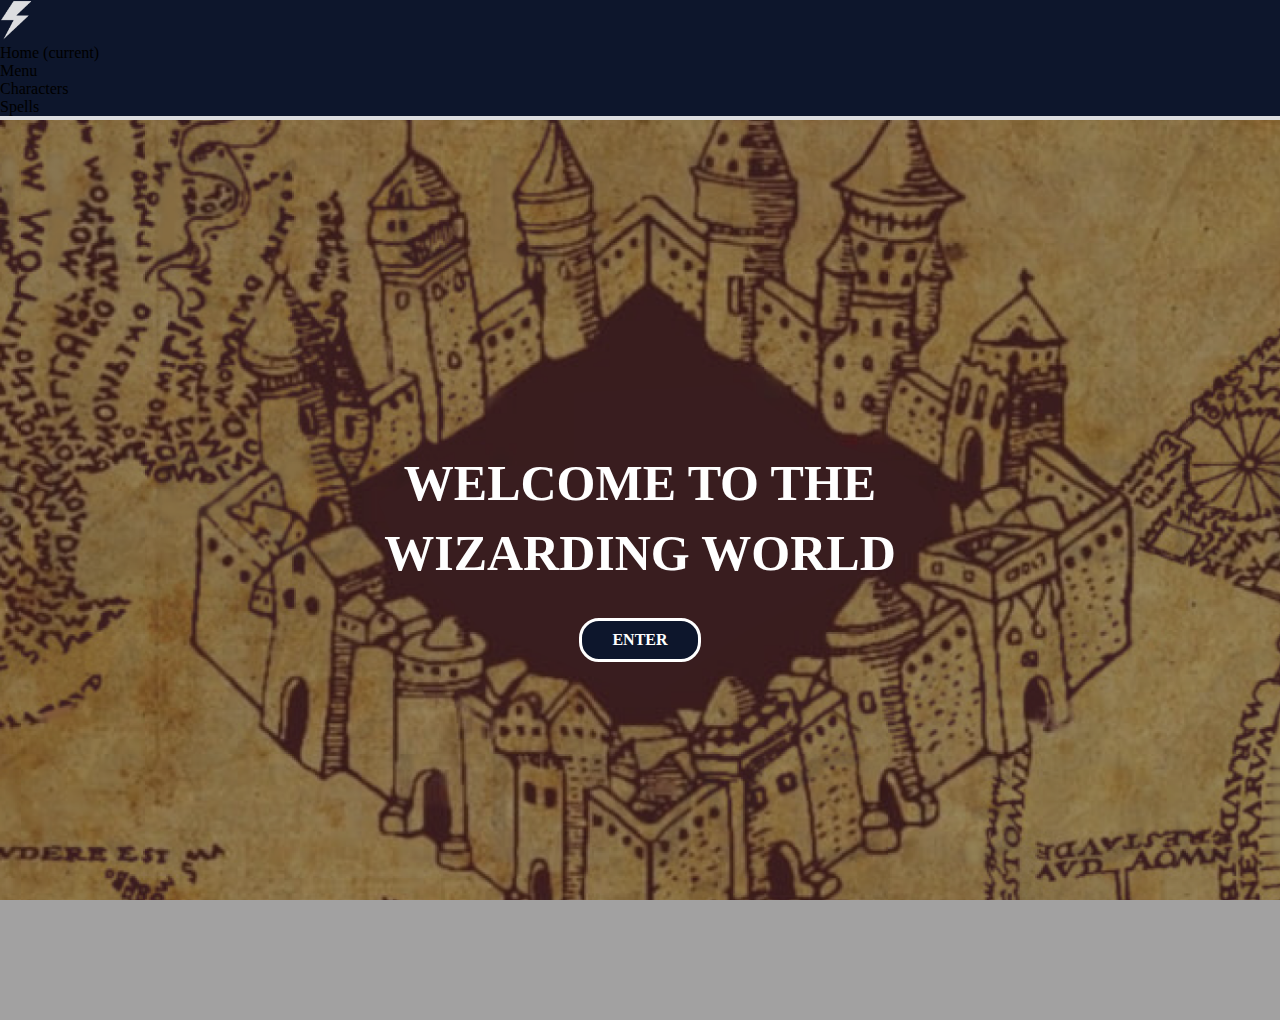
<file: index.html>
<!DOCTYPE html>
<html lang="en">
  <head>
    <meta charset="UTF-8" />
    <meta http-equiv="X-UA-Compatible" content="IE=edge" />
    <meta name="viewport" content="width=device-width, initial-scale=1.0" />
    <link
      rel="stylesheet"
      href="https://cdn.jsdelivr.net/npm/bootstrap@4.6.2/dist/css/bootstrap.min.css"
      integrity="sha384-xOolHFLEh07PJGoPkLv1IbcEPTNtaed2xpHsD9ESMhqIYd0nLMwNLD69Npy4HI+N"
      crossorigin="anonymous"
    />
    <script src="https://code.jquery.com/jquery-3.6.0.min.js"></script>

    <link rel="stylesheet" href="./reset.css" />
    <link rel="stylesheet" href="./style.css" />
    <title>Welcome to the wizarding world</title>
  </head>
  <body>
    <nav class="navbar navbar-expand-lg navbar-dark">
      <a class="navbar-brand" href="./index.html">
        <img src="./assets/images/harrypotter-logo.png" height="40" alt="" />
      </a>
      <button
        class="navbar-toggler"
        type="button"
        data-toggle="collapse"
        data-target="#navbarSupportedContent"
        aria-controls="navbarSupportedContent"
        aria-expanded="false"
        aria-label="Toggle navigation"
      >
        <span class="navbar-toggler-icon"></span>
      </button>

      <div class="collapse navbar-collapse" id="navbarSupportedContent">
        <ul class="navbar-nav ml-auto">
          <li class="nav-item active">
            <a class="nav-link" href="#"
              >Home <span class="sr-only">(current)</span></a
            >
          </li>
          <li class="nav-item">
            <a class="nav-link" href="./menu.html">Menu</a>
          </li>
          <li class="nav-item">
            <a class="nav-link" href="./characters.html">Characters</a>
          </li>
          <li class="nav-item">
            <a class="nav-link" href="./spells.html">Spells</a>
          </li>
        </ul>
        <!--<div class="search">
          <form class="search-bar" action="">
            <input id="userInput" type="text" placeholder="search" name="search" />
            <button type="submit">
              <img id="search" src="./assets/images/search_white.png" />
            </button>
          </form>
        </div>
      </div>-->
    </nav>
    <article id="main">
      <div class="welcome">
        <h1 id="welcome-msg">WELCOME TO THE <br />WIZARDING WORLD</h1>
        <a href="./menu.html"><button id="enter">ENTER</button></a>
      </div>
    </article>

    <script
      src="https://cdn.jsdelivr.net/npm/jquery@3.5.1/dist/jquery.slim.min.js"
      integrity="sha384-DfXdz2htPH0lsSSs5nCTpuj/zy4C+OGpamoFVy38MVBnE+IbbVYUew+OrCXaRkfj"
      crossorigin="anonymous"
    ></script>
    <script
      src="https://cdn.jsdelivr.net/npm/bootstrap@4.6.2/dist/js/bootstrap.bundle.min.js"
      integrity="sha384-Fy6S3B9q64WdZWQUiU+q4/2Lc9npb8tCaSX9FK7E8HnRr0Jz8D6OP9dO5Vg3Q9ct"
      crossorigin="anonymous"
    ></script>
    <script src="./script.js"></script>
  </body>
</html>
</file>
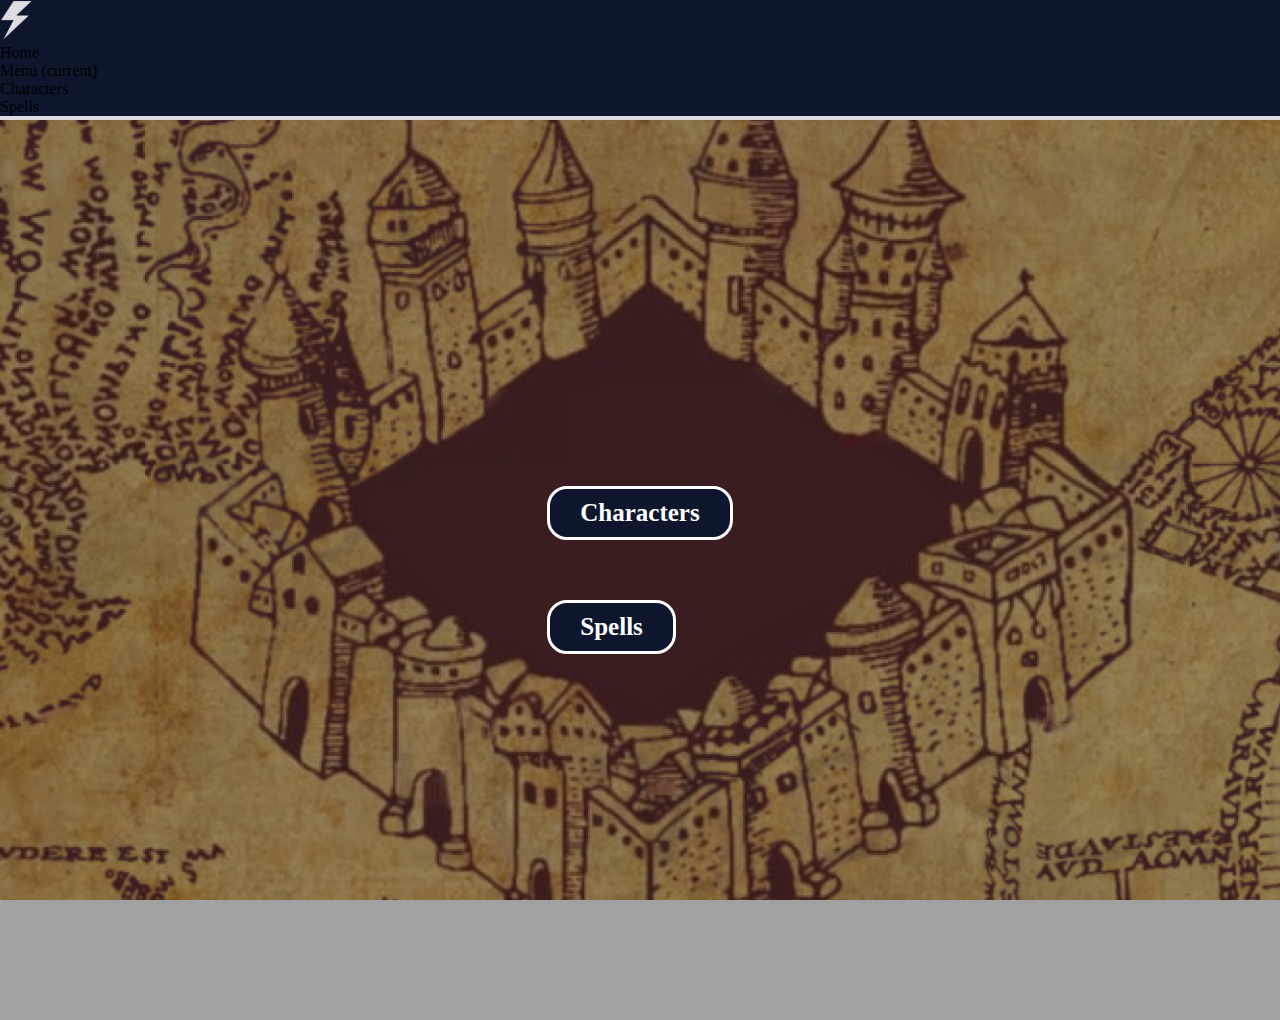
<file: menu.html>
<!DOCTYPE html>
<html lang="en">
  <head>
    <meta charset="UTF-8" />
    <meta http-equiv="X-UA-Compatible" content="IE=edge" />
    <meta name="viewport" content="width=device-width, initial-scale=1.0" />
    <link
      rel="stylesheet"
      href="https://cdn.jsdelivr.net/npm/bootstrap@4.6.2/dist/css/bootstrap.min.css"
      integrity="sha384-xOolHFLEh07PJGoPkLv1IbcEPTNtaed2xpHsD9ESMhqIYd0nLMwNLD69Npy4HI+N"
      crossorigin="anonymous"
    />
    <script src="https://code.jquery.com/jquery-3.6.0.min.js"></script>

    <link rel="stylesheet" href="./reset.css" />
    <link rel="stylesheet" href="./style.css" />
    <title>Welcome to the wizarding world</title>
  </head>
  <body>
    <nav class="navbar navbar-expand-lg navbar-dark">
      <a class="navbar-brand" href="./index.html">
        <img src="./assets/images/harrypotter-logo.png" height="40" alt="" />
      </a>
      <button
        class="navbar-toggler"
        type="button"
        data-toggle="collapse"
        data-target="#navbarSupportedContent"
        aria-controls="navbarSupportedContent"
        aria-expanded="false"
        aria-label="Toggle navigation"
      >
        <span class="navbar-toggler-icon"></span>
      </button>

      <div class="collapse navbar-collapse" id="navbarSupportedContent">
        <ul class="navbar-nav ml-auto">
          <li class="nav-item">
            <a class="nav-link" href="./index.html">Home</a>
          </li>
          <li class="nav-item active">
            <a class="nav-link" href="./menu.html"
              >Menu <span class="sr-only">(current)</span></a
            >
          </li>
          <li class="nav-item">
            <a class="nav-link" href="./characters.html">Characters</a>
          </li>
          <li class="nav-item">
            <a class="nav-link" href="#">Spells</a>
          </li>
        </ul>
        <!--<div class="search">
          <form class="search-bar" action="">
            <input id="userInput" type="text" placeholder="search" name="search" />
            <button type="submit">
              <img id="search" src="./assets/images/search_white.png" />
            </button>
          </form>
        </div>
      </div>-->
    </nav>
    <article id="menu">
      <ul class="menu-choices text-center">
        <li>
          <a href="./characters.html"><button id="enter">Characters</button></a>
        </li>
        <li>
          <a href="./spells.html"><button id="enter">Spells</button></a>
        </li>
      </ul>
    </article>

    <script
      src="https://cdn.jsdelivr.net/npm/jquery@3.5.1/dist/jquery.slim.min.js"
      integrity="sha384-DfXdz2htPH0lsSSs5nCTpuj/zy4C+OGpamoFVy38MVBnE+IbbVYUew+OrCXaRkfj"
      crossorigin="anonymous"
    ></script>
    <script
      src="https://cdn.jsdelivr.net/npm/bootstrap@4.6.2/dist/js/bootstrap.bundle.min.js"
      integrity="sha384-Fy6S3B9q64WdZWQUiU+q4/2Lc9npb8tCaSX9FK7E8HnRr0Jz8D6OP9dO5Vg3Q9ct"
      crossorigin="anonymous"
    ></script>
    <script src="./script.js"></script>
  </body>
</html>
</file>
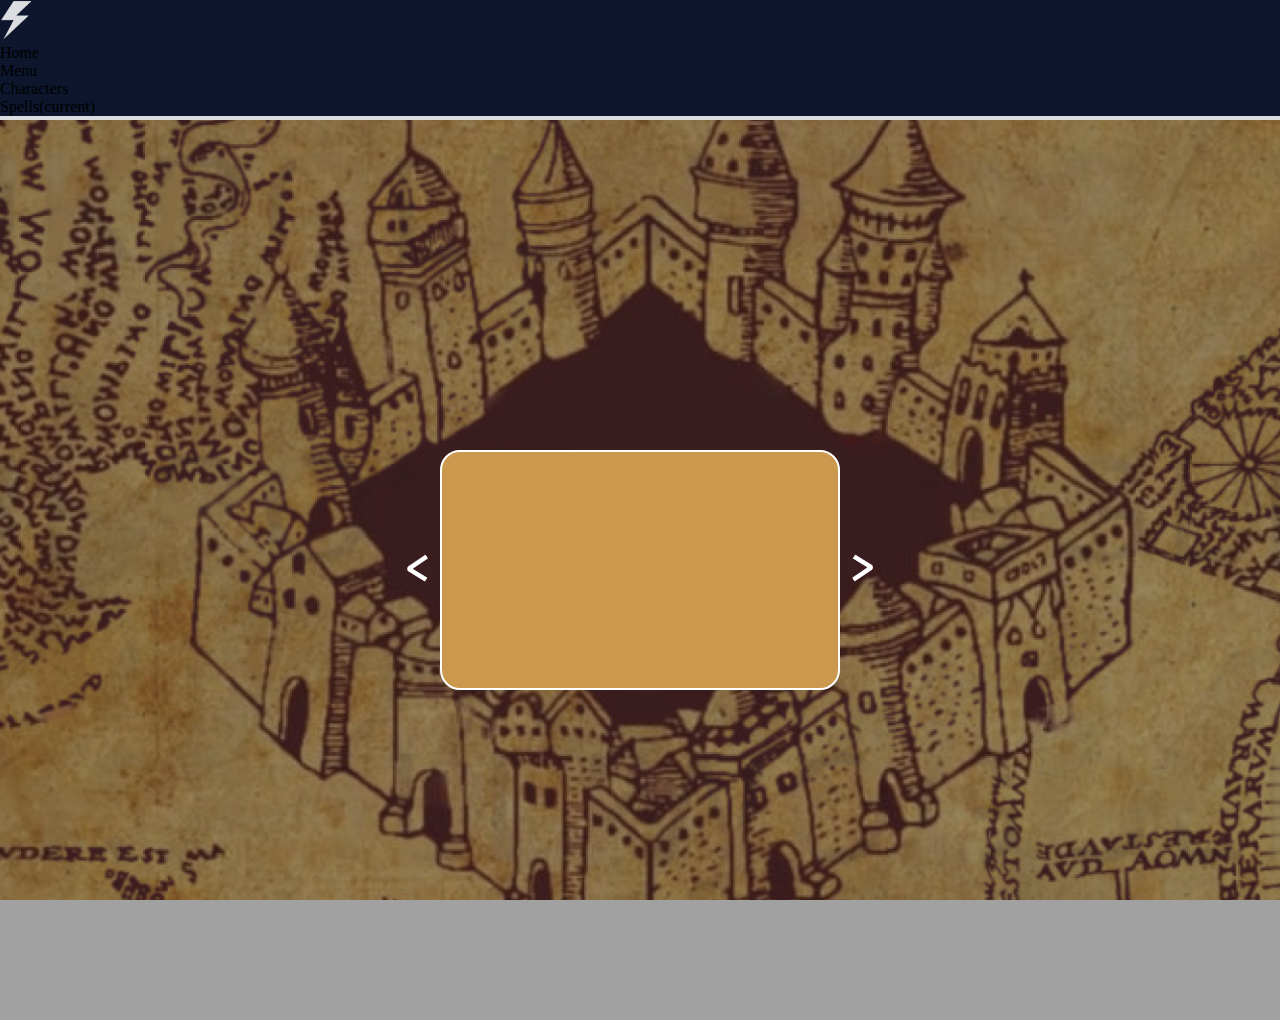
<file: spells.html>
<!DOCTYPE html>
<html lang="en">
  <head>
    <meta charset="UTF-8" />
    <meta http-equiv="X-UA-Compatible" content="IE=edge" />
    <meta name="viewport" content="width=device-width, initial-scale=1.0" />
    <link
      rel="stylesheet"
      href="https://cdn.jsdelivr.net/npm/bootstrap@4.6.2/dist/css/bootstrap.min.css"
      integrity="sha384-xOolHFLEh07PJGoPkLv1IbcEPTNtaed2xpHsD9ESMhqIYd0nLMwNLD69Npy4HI+N"
      crossorigin="anonymous"
    />
   <script src="https://code.jquery.com/jquery-3.6.0.min.js"></script>
    <link rel="stylesheet" href="./reset.css" />
    <link rel="stylesheet" href="./style.css" />
    <title>Welcome to the wizarding world</title>
  </head>
  <body>
    <nav class="navbar navbar-expand-lg navbar-dark">
      <a class="navbar-brand" href="./index.html">
        <img src="./assets/images/harrypotter-logo.png" height="40" alt="" />
      </a>
      <button
        class="navbar-toggler"
        type="button"
        data-toggle="collapse"
        data-target="#navbarSupportedContent"
        aria-controls="navbarSupportedContent"
        aria-expanded="false"
        aria-label="Toggle navigation"
      >
        <span class="navbar-toggler-icon"></span>
      </button>

      <div class="collapse navbar-collapse nav-links" id="navbarSupportedContent">
        <ul class="navbar-nav ml-auto">
          <li class="nav-item">
            <a class="nav-link" href="./index.html">Home</a>
          </li>
          <li class="nav-item">
            <a class="nav-link" href="./menu.html">Menu</a>
          </li>
          <li class="nav-item">
            <a class="nav-link" href="./characters.html">Characters</a>
          </li>
          <li class="nav-item active">
            <a class="nav-link" href="./spells.html"
              >Spells<span class="sr-only">(current)</span></a
            >
          </li>
        </ul>
       <!--<div class="search">
          <form class="search-bar" action="">
            <input id="userInput" type="text" placeholder="search character" name="search" />
            <button type="submit">
              <img id="search" src="./assets/images/search_white.png" />
            </button>
          </form>
        </div>
      </div>-->
    </nav>
    <article>
      <button class="previous-spell">
        <img src="./assets/images/arrow.png" height="40px" alt="" />
      </button>
      <div class="card mb-5 spell-card" style="max-width: 400px">
        <div class="card-body text-center">
          <h1 id="spell-name" class="card-title"></h1>
          <h3 id="spell-description" class="card-text"></h3>
        </div>
      </div>
      <button class="next-spell">
        <img src="./assets/images/next-arrow.png" height="40px" alt="" />
      </button>
    </article>

    <script
      src="https://cdn.jsdelivr.net/npm/jquery@3.5.1/dist/jquery.slim.min.js"
      integrity="sha384-DfXdz2htPH0lsSSs5nCTpuj/zy4C+OGpamoFVy38MVBnE+IbbVYUew+OrCXaRkfj"
      crossorigin="anonymous"
    ></script>
    <script
      src="https://cdn.jsdelivr.net/npm/bootstrap@4.6.2/dist/js/bootstrap.bundle.min.js"
      integrity="sha384-Fy6S3B9q64WdZWQUiU+q4/2Lc9npb8tCaSX9FK7E8HnRr0Jz8D6OP9dO5Vg3Q9ct"
      crossorigin="anonymous"
    ></script>
    <script src="./script.js"></script>
  </body>
</html>
</file>
<file: style.css>
body{
    background-image:url(./assets/images/bg.png);
    background-position: center center;
    background-repeat: no-repeat;
    background-attachment: fixed;
    background-size: cover;
    overflow-y: hidden;
}

.navbar {
    background-color: #0D162C;
    border-bottom: solid 4px #DCDDE0;
}
article{
    display: flex;
    align-items: center;
    justify-content: center;
    width: 100vw;
    height: 100vh;
    background-color: rgba(50, 49, 49, 0.455);
}
.welcome{
    display: flex;
    flex-direction: column;
    align-items: center;
    justify-content: center;
    text-align: center;
    border-radius: 20px;
    padding: 20px;
    
}
#welcome-msg{
    color: white;
    line-height: 70px;
    font-weight: bold;
    font-size: 50px;
}
#enter{
    margin: 30px;
    padding: 10px 30px;
    background-color:#0D162C;
    border: solid white;
    color: white;
    border-radius: 20px;
    font-weight: bold;
}
.form-control{
    background-color: #0D162C;
}
.search{
    display: flex;
    align-items: center;
    border: white solid 1px;
    border-radius: 50px !important;
    margin: 10px;
}
.search-bar{
    width: 100%;
    display: flex;
    align-items: center;
    padding: 10px 20px;


}
.search input{
    background: transparent;
    flex: 1;
    border: 0;
    color: white;

}
.search-bar button img{
    width: 20px;
}
::placeholder{
    color: white;
}

.menu-choices button{
    font-size: 25px;
}

.character-card{
    max-height: 500px;
    background-color: #CB984E;
    width: 90%;
    border: 2px solid white;
    border-radius: 20px;
}

.id-card img{
  padding: 2em;
  height: 400px;
}
.card-title{
    font-size: 2em;
    color: white;
}

.card-body ol{
    font-weight: bold;
}
.card-body li {
    padding: 3px;
}
.card-body ol span {
    color: white;
    font-weight: 400;
    padding: 4px;
    
}
.wand{
width:400px
}
.spell-card {
    height: 240px;
    max-height: 300px;
    background-color: #CB984E;
    width: 90%;
    border: 2px solid white;
    border-radius: 20px;
}
#spell-name{
    padding: 3px;
}
#spell-description {
    padding: 0px;
    font-size: 18px;
    line-height: 30px;
}
.hide{
    display: none;
}
</file>
